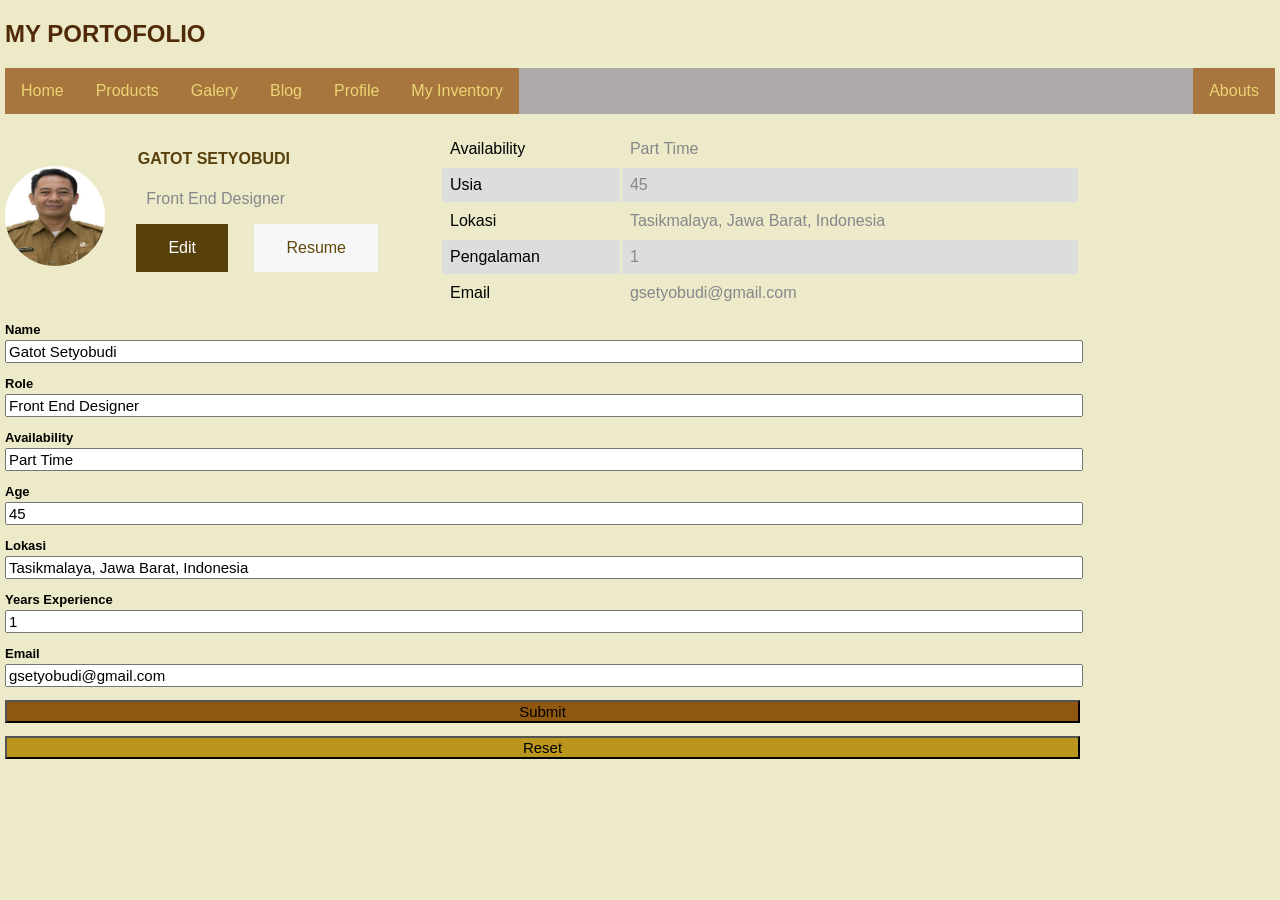
<file: index.html>
<!DOCTYPE html>
<html>
  <meta charset="UTF-8">
  <meta name="viewport" content="width=device-width, initial-scale=1">
  <link rel="stylesheet" href="style1.css">
  
<head>
  <style>
    .dropdown {
      position: relative;
      display: inline-block;
    }
    .dropdown-content {
      display: none;
      position: absolute;
      background-color: #f9f9f9;
      min-width: 160px;
      box-shadow: 0px 8px 16px 0px rgba(0,0,0,0.2);
      z-index: 1;
    }
    .dropdown:hover .dropdown-content {
      display: block;
    }
    
    .desc {
      padding: 15px;
      text-align: center;
    }
    </style>
    </head>

<div class="header">
  
  <h2 style="color:rgb(80, 42, 7)"><strong>MY PORTOFOLIO </strong></he>
</div>
<body>
  
    <style>
  body {
      font-family: arial, sans-serif;
      margin: 5px;
      background-color: rgb(236, 234, 200);
    }
    
    ul {
      list-style-type: none;
      margin: 0;
      padding: 0;
      overflow: hidden;
      background-color: rgb(175, 170, 170);
      position: -webkit-sticky;
      position: sticky;
      top: 0;
    }
    
    li {
      float: left;
    }
    
    li a {
      display: block;
      color: rgb(235, 213, 115);
      text-align: center;
      padding: 14px 16px;
      text-decoration: none;
    }
    
    li a:hover {
      background-color: rgb(97, 51, 8);
    }
    
    .active {
      background-color: rgba(163, 91, 9, 0.664);
    }
    </style>
    
    <ul>
      <li><a class="active" href="home.html">Home</a></li>
      <li><a class="active" href="Products.html">Products</a></li>
      <li><a class="active" href="Galery.html">Galery</a></li>
      <li><a class="active" href="Blog.html">Blog</a></li>
      <li><a class="active" href="Profile.html">Profile</a></li>
      <li><a class="active" href="My Inventory.html">My Inventory</a></li>    
      <li style="float:right"><a class="active" href="Abouts.html">Abouts</a></li>
    </ul><br><br>
    
    

      <p>
        <div class="dropdown">
          <img src="Photo.jpg" alt="GATOT SETYOBUDI" 
          style="float:left;width:100px;height:100px;border-radius: 100%">
          
          <div class="dropdown-content">
          <img src="Photo.jpg" alt="GATOT SETYOBUDI" width="400" height="400">
          <div style="color: #58400c"; class="desc"><b>GATOT SETYOBUDI</b>
          </div>
          </div>
        </div>
      <div style="color: #58400c" id="h4"><b>GATOT SETYOBUDI</b></div>
      <div id="h5" style="color: rgb(137, 134, 139)"> Front End Designer</div>
      <style>
        .button {
          border: none;
          color: white;
          padding: 15px 32px;
          text-align: center;
          text-decoration: none;
          display: inline-block;
          font-size: 16px;
          margin: 4px 2px;
          cursor: pointer;
        }
        
        .button1 {
          background-color: #58400c;
        }
        .button2 {
          background-color: #f5f7f8;
        }
        
        </style>
        </head>
        <body>
        
        <button class="button button1">Edit</button>
        <button class="button button2", style="color: rgb(99, 71, 10)">Resume</button>
      </p>
      <style>
        table {
          font-family: arial, sans-serif;
          border: none;
          width: 50%;
          position:absolute;
          top: 130px;
          right: 200px;

        }
        
        td, th {
          border: none;
          text-align: left;
          padding: 8px;
        }
        
        tr:nth-child(even) {
          background-color: #dddddd;
        }
        </style>
        </head>
        <body>
        
        
        
        <table>
          
          <tr>
            <td>Availability</td>
            <td style="color: rgb(137, 134, 139)">Part Time</td>
            
          </tr>
          <tr>
            <td>Usia</td>
            <td style="color: rgb(137, 134, 139)">45</td>
            
          </tr>
          <tr>
            <td>Lokasi</td>
            <td style="color: rgb(137, 134, 139)">Tasikmalaya, Jawa Barat, Indonesia</td>
            
          </tr>
          <tr>
            <td>Pengalaman</td>
            <td style="color: rgb(137, 134, 139)">1</td>
            
          </tr>
          <tr>
            <td>Email</td>
            <td style="color: rgb(137, 134, 139)">gsetyobudi@gmail.com</td>
            
          </tr>
          
        </table><br><br>
        
      </body>
      
    
      <form action="Home.html" method="post">
        
        <label style="font-size: 13px" for="Name"><b>Name</b></label><br>
        <input style="font-size: 15px" type="text" name="Name" id="Name" value="Gatot Setyobudi"/><br><br>
        <label style="font-size: 13px" for="Role"><b>Role</b></label><br>
        <input style="font-size: 15px" type="text" name="Role" id="Role" value="Front End Designer"/><br><br>
        <label style="font-size: 13px" for="Availability"><b>Availability</b></label><br>
        <input style="font-size: 15px" type="text" name="Availability" id="Availability" value="Part Time"/><br><br>
        <label style="font-size: 13px" for="Age"><b>Age</b></label><br>
        <input style="font-size: 15px" type="Number" name="Age" id="Age" value="45"/><br><br>
        <label style="font-size: 13px" for="Lokasi"><b>Lokasi</b></label><br>
        <input style="font-size: 15px" type="location" name="Lokasi" id="Lokasi" value="Tasikmalaya, Jawa Barat, Indonesia"/><br><br>
        <label style="font-size: 13px" for="Years Experience"><b>Years Experience</b></label><br>
        <input style="font-size: 15px" type="number" name="Years Experience" id="Years Experience" value="1"/><br><br>
        <label style="font-size: 13px" for="Email"><b>Email</b></label><br>
        <input style="font-size: 15px" type="email" name="Email" id="Email" value="gsetyobudi@gmail.com"/><br><br>
        <button id="button3" style="font-size: 15px; background-color: rgb(143, 87, 15);">Submit</button><br><br>
        <input id="input1" style="font-size: 15px; background-color: rgb(187, 150, 29);" type="reset">
        
        </form>
    
    
      
      
    

    </body>
    </html>
    
      
</body>
</html>
</file>
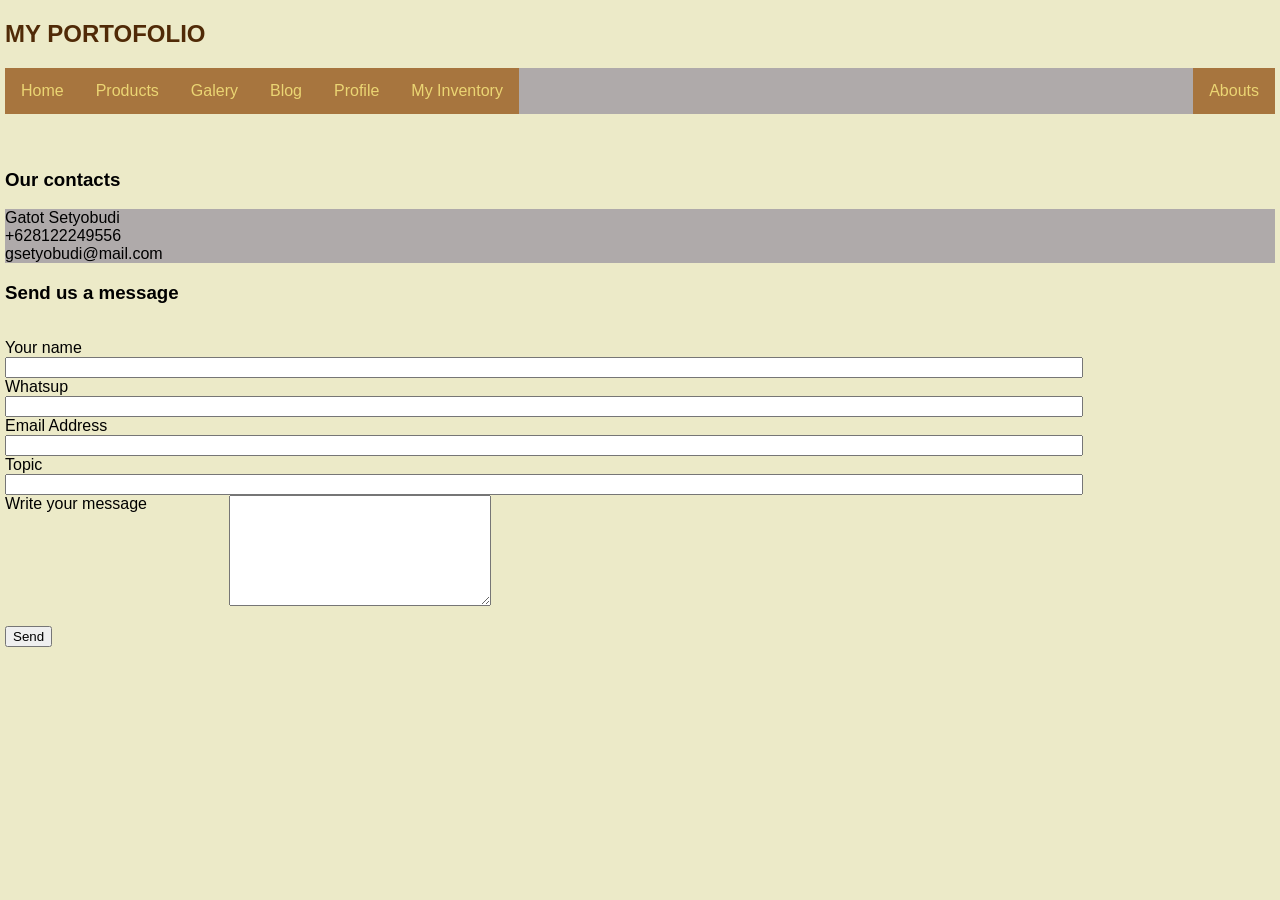
<file: Abouts.html>
<!DOCTYPE html>
<html>
  <meta charset="UTF-8">
  <meta name="viewport" content="width=device-width, initial-scale=1">
  <link rel="stylesheet" href="style1.css">
  
<head>
  <style>
    .dropdown {
      position: relative;
      display: inline-block;
    }
    .dropdown-content {
      display: none;
      position: absolute;
      background-color: #f9f9f9;
      min-width: 160px;
      box-shadow: 0px 8px 16px 0px rgba(0,0,0,0.2);
      z-index: 1;
    }
    .dropdown:hover .dropdown-content {
      display: block;
    }
    
    .desc {
      padding: 15px;
      text-align: center;
    }
    </style>
    </head>

<div class="header">
  
  <h2 style="color:rgb(80, 42, 7)"><strong>MY PORTOFOLIO </strong></he>
</div>
<body>
  
    <style>
  body {
      font-family: arial, sans-serif;
      margin: 5px;
      background-color: rgb(236, 234, 200);
    }
    
    ul {
      list-style-type: none;
      margin: 0;
      padding: 0;
      overflow: hidden;
      background-color: rgb(175, 170, 170);
      position: -webkit-sticky;
      position: sticky;
      top: 0;
    }
    
    li {
      float: left;
    }
    
    li a {
      display: block;
      color: rgb(235, 213, 115);
      text-align: center;
      padding: 14px 16px;
      text-decoration: none;
    }
    
    li a:hover {
      background-color: rgb(97, 51, 8);
    }
    
    .active {
      background-color: rgba(163, 91, 9, 0.664);
    }
    </style>
    
    <ul>
      <li><a class="active" href="home.html">Home</a></li>
      <li><a class="active" href="Products.html">Products</a></li>
      <li><a class="active" href="Galery.html">Galery</a></li>
      <li><a class="active" href="Blog.html">Blog</a></li>
      <li><a class="active" href="Profile.html">Profile</a></li>
      <li><a class="active" href="My Inventory.html">My Inventory</a></li>
      <li style="float:right"><a class="active" href="Abouts.html">Abouts</a></li>
    </ul><br><br>

    <div class="contain">

      <div class="wrapper">
        <div class="contacts">
          <h3>Our contacts</h3>
    
          <ul>
            <li>Gatot Setyobudi</li><br>
            <li>+628122249556</li><br>
            <li>gsetyobudi@mail.com</li><br>
          </ul>
        </div>
    
        <div class="form">
          <h3>Send us a message</h3>
          <form action="">
            <p>
              <label for="">Your name</label>
              <input type="text">
            </p><br>
            <p>
              <label for="">Whatsup</label>
              <input type="number">
            </p><br>
            <p>
              <label for="">Email Address</label>
              <input type="text">
            </p><br>
            <p>
              <label for="">Topic</label>
              <input type="text">
            </p>
            <p>
              <label for="">Write your message</label>
              <textarea name="" id="" cols="30" rows="7"></textarea>
            </p>
            <p>
              <button>Send</button>
            </p>
          </form>
        </div>
      </div>
    </div>

</body>
</html>
</file>
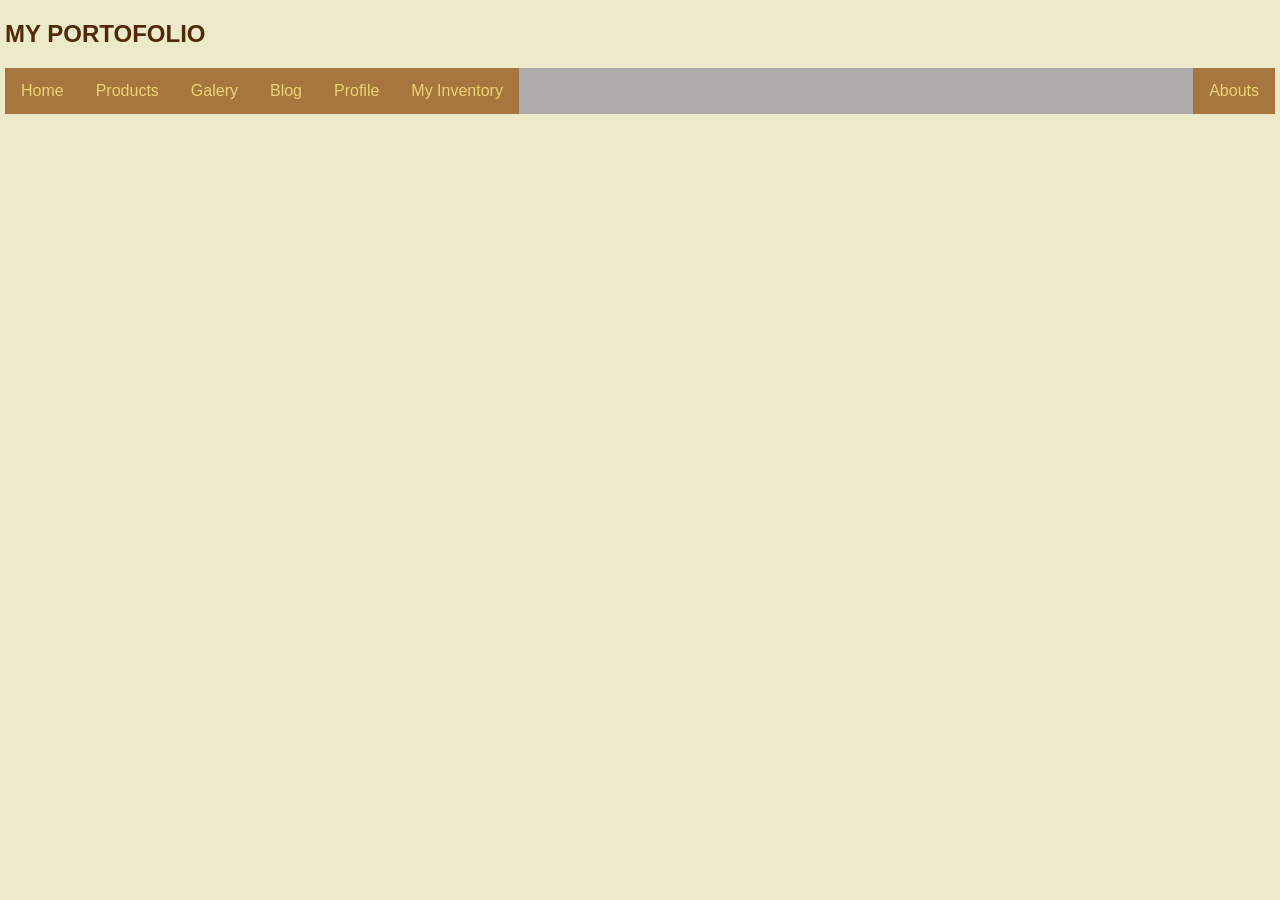
<file: Blog.html>
<!DOCTYPE html>
<html>
  <meta charset="UTF-8">
  <meta name="viewport" content="width=device-width, initial-scale=1">
  <link rel="stylesheet" href="style1.css">
  
<head>
  <style>
    .dropdown {
      position: relative;
      display: inline-block;
    }
    .dropdown-content {
      display: none;
      position: absolute;
      background-color: #f9f9f9;
      min-width: 160px;
      box-shadow: 0px 8px 16px 0px rgba(0,0,0,0.2);
      z-index: 1;
    }
    .dropdown:hover .dropdown-content {
      display: block;
    }
    
    .desc {
      padding: 15px;
      text-align: center;
    }
    </style>
    </head>

<div class="header">
  
  <h2 style="color:rgb(80, 42, 7)"><strong>MY PORTOFOLIO </strong></he>
</div>
<body>
  
    <style>
  body {
      font-family: arial, sans-serif;
      margin: 5px;
      background-color: rgb(236, 234, 200);
    }
    
    ul {
      list-style-type: none;
      margin: 0;
      padding: 0;
      overflow: hidden;
      background-color: rgb(175, 170, 170);
      position: -webkit-sticky;
      position: sticky;
      top: 0;
    }
    
    li {
      float: left;
    }
    
    li a {
      display: block;
      color: rgb(235, 213, 115);
      text-align: center;
      padding: 14px 16px;
      text-decoration: none;
    }
    
    li a:hover {
      background-color: rgb(97, 51, 8);
    }
    
    .active {
      background-color: rgba(163, 91, 9, 0.664);
    }
    </style>
    
    <ul>
      <li><a class="active" href="home.html">Home</a></li>
      <li><a class="active" href="Products.html">Products</a></li>
      <li><a class="active" href="Galery.html">Galery</a></li>
      <li><a class="active" href="Blog.html">Blog</a></li>
      <li><a class="active" href="Profile.html">Profile</a></li>
      <li><a class="active" href="My Inventory.html">My Inventory</a></li>
      <li style="float:right"><a class="active" href="Abouts.html">Abouts</a></li>
    </ul><br><br>

</body>
</html>
</file>
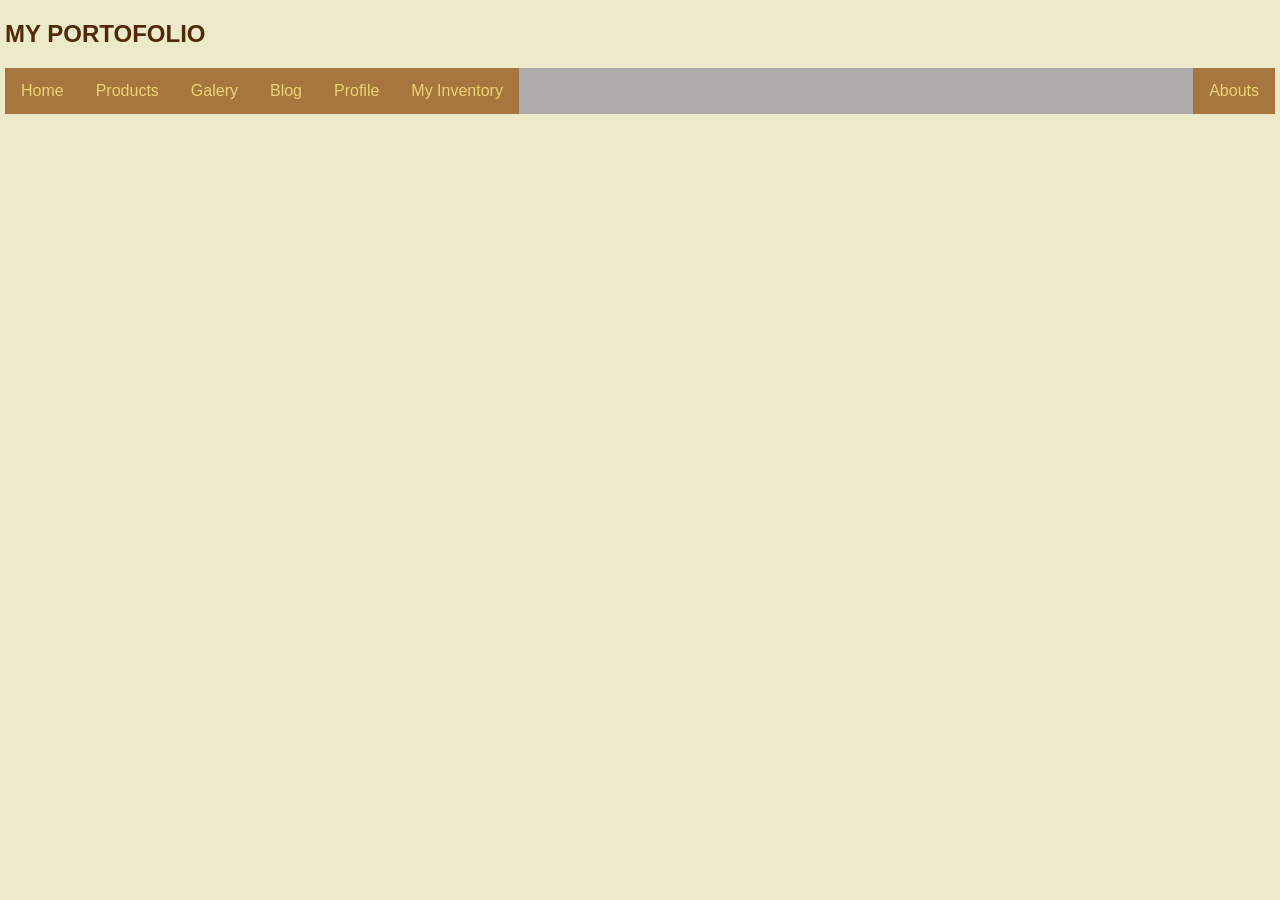
<file: Galery.html>
<!DOCTYPE html>
<html>
  <meta charset="UTF-8">
  <meta name="viewport" content="width=device-width, initial-scale=1">
  <link rel="stylesheet" href="style1.css">
  
<head>
  <style>
    .dropdown {
      position: relative;
      display: inline-block;
    }
    .dropdown-content {
      display: none;
      position: absolute;
      background-color: #f9f9f9;
      min-width: 160px;
      box-shadow: 0px 8px 16px 0px rgba(0,0,0,0.2);
      z-index: 1;
    }
    .dropdown:hover .dropdown-content {
      display: block;
    }
    
    .desc {
      padding: 15px;
      text-align: center;
    }
    </style>
    </head>

<div class="header">
  
  <h2 style="color:rgb(80, 42, 7)"><strong>MY PORTOFOLIO</strong></he>
</div>
<body>
  
    <style>
  body {
      font-family: arial, sans-serif;
      margin: 5px;
      background-color: rgb(236, 234, 200);
    }
    
    ul {
      list-style-type: none;
      margin: 0;
      padding: 0;
      overflow: hidden;
      background-color: rgb(175, 170, 170);
      position: -webkit-sticky;
      position: sticky;
      top: 0;
    }
    
    li {
      float: left;
    }
    
    li a {
      display: block;
      color: rgb(235, 213, 115);
      text-align: center;
      padding: 14px 16px;
      text-decoration: none;
    }
    
    li a:hover {
      background-color: rgb(97, 51, 8);
    }
    
    .active {
      background-color: rgba(163, 91, 9, 0.664);
    }
    </style>
    
    <ul>
      <li><a class="active" href="home.html">Home</a></li>
      <li><a class="active" href="Products.html">Products</a></li>
      <li><a class="active" href="Galery.html">Galery</a></li>
      <li><a class="active" href="Blog.html">Blog</a></li>
      <li><a class="active" href="Profile.html">Profile</a></li>
      <li><a class="active" href="My Inventory.html">My Inventory</a></li>
      <li style="float:right"><a class="active" href="Abouts.html">Abouts</a></li>
    </ul><br><br>
</body>
</html>
</file>
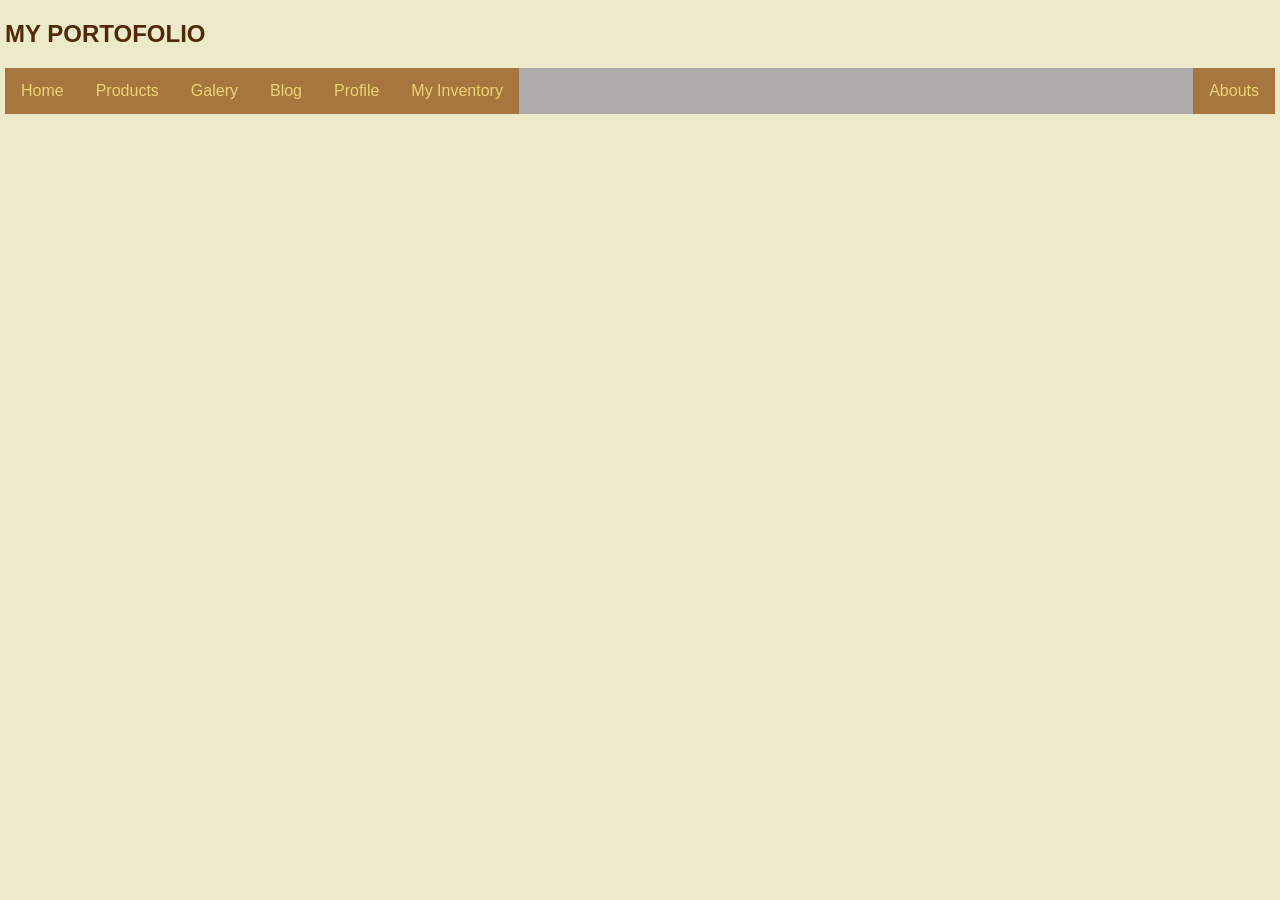
<file: Products.html>
<!DOCTYPE html>
<html>
<meta charset="UTF-8">
<meta name="viewport" content="width=device-width, initial-scale=1">
<link rel="stylesheet" href="style1.css">
<head>
<style>
    .dropdown {
      position: relative;
      display: inline-block;
    }
    .dropdown-content {
      display: none;
      position: absolute;
      background-color: #f9f9f9;
      min-width: 160px;
      box-shadow: 0px 8px 16px 0px rgba(0,0,0,0.2);
      z-index: 1;
    }
    .dropdown:hover .dropdown-content {
      display: block;
    }
    .desc {
      padding: 15px;
      text-align: center;
    }
</style>
</head>
<div class="header">
	<h2 style="color:rgb(80, 42, 7)"><strong>MY PORTOFOLIO </strong></he>
</div>
<body>
<style>
    body {
      font-family: arial, sans-serif;
      margin: 5px;
      background-color: rgb(236, 234, 200);
    }
    ul {
      list-style-type: none;
      margin: 0;
      padding: 0;
      overflow: hidden;
      background-color: rgb(175, 170, 170);
      position: -webkit-sticky;
      position: sticky;
      top: 0;
    }
    li {
      float: left;
    }
    li a {
      display: block;
      color: rgb(235, 213, 115);
      text-align: center;
      padding: 14px 16px;
      text-decoration: none;
    }
    li a:hover {
      background-color: rgb(97, 51, 8);
    }
    .active {
      background-color: rgba(163, 91, 9, 0.664);
    }
</style>
<ul>
	<li>
		<a class="active" href="home.html">Home</a>
	</li>
	<li>
		<a class="active" href="Products.html">Products</a>
	</li>
	<li>
		<a class="active" href="Galery.html">Galery</a>
	</li>
	<li>
		<a class="active" href="Blog.html">Blog</a>
	</li>
	<li>
		<a class="active" href="Profile.html">Profile</a>
	</li>
	<li>
		<a class="active" href="My Inventory.html">My Inventory</a>
  </li>
  <li style="float:right"><a class="active" href="Abouts.html">Abouts</a></li>
</ul>
<br>
<br></body>
</html>
</file>
<file: style1.css>
.menu {
    text-align: right;
}
#h4 {
    position: absolute;
    top: 150px;
    right: 990px;
}
#h5 {
    position: absolute;
    top: 190px;
    right: 995px;
}

.button1 {
    position: absolute;
    top: 220px;
    right: 1050px;
}
.button2 {
    position: absolute;
    top: 220px;
    right: 900px;
}
.table {
    position: absolute;
    top: 210px;
    right: 900px;
}

form {
    overflow: hidden;
}
label {
    float: left;
    width: 200px;
    padding-right: 24px;
}
input {
    float: left;
    width: calc(100% - 200px);
}
#button3 {
    float: left;
    width: calc(100% - 195px);
  }
#input1 {
    float: left;
    width: calc(100% - 195px);
}
</file>
